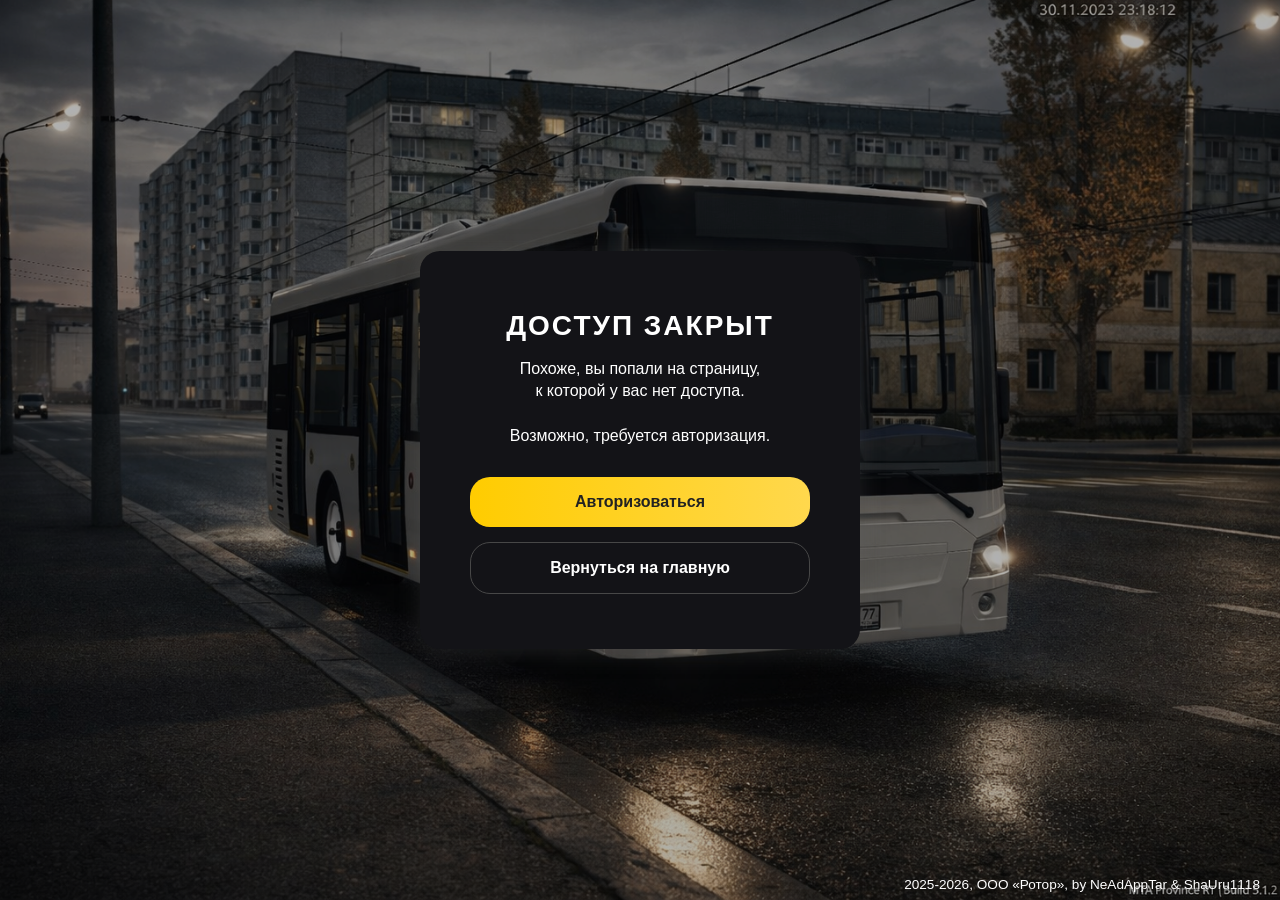
<file: no-access.html>
<!DOCTYPE html>
<html lang="ru">
<head>
  <meta charset="UTF-8">
  <title>Доступ ограничен</title>
  <meta name="viewport" content="width=device-width, initial-scale=1.0">

  <style>
    @font-face {
        font-family: 'YS Text';
        font-weight: 700;
        font-style: normal;
        src: local('YS Text Bold'),
             url('https://yastatic.net/s3/passport-static/core/v1.250.0/fonts/ys-text-bold/TR2STky64Ra69XlYzqKN7cnjYfQ.woff2') format('woff2'),
             url('https://yastatic.net/s3/passport-static/core/v1.250.0/fonts/ys-text-bold/6n8FrCwGXwQ5ZumBk1SCxOl2ec8.woff') format('woff'),
             url('https://yastatic.net/s3/passport-static/core/v1.250.0/fonts/ys-text-bold/o9D1OOQkIM1tjIvuGeHuvA0EgWA.ttf') format('truetype');
    }

    html, body {
      margin: 0;
      padding: 0;
      height: 100%;
      font-family: "YS Text",'Segoe UI', Roboto, sans-serif;
      color: #222;
      overflow: hidden;
    }

    .background-image {
      position: fixed;
      top: 0;
      left: 0;
      width: 100%;
      height: 100%;
      object-fit: cover;
      filter: brightness(0.7);
      z-index: -2;
    }

    .background-overlay {
      position: fixed;
      top: 0;
      left: 0;
      width: 100%;
      height: 100%;
      background: rgba(255, 230, 100, 0.15);
      z-index: -1;
    }

    .auth-container {
      display: flex;
      justify-content: center;
      align-items: center;
      height: 100vh;
    }

    .auth-card {
      background: rgba(19, 19, 23, 1);
      border-radius: 20px;
      padding: 40px 50px;
      box-shadow: 0 4px 25px rgba(99, 99, 99, 0.25);
      text-align: center;
      max-width: 340px;
      width: 90%;
    }

    .logo {
      font-size: 28px;
      margin-bottom: 12px;
      color: #ffffff;
      text-transform: uppercase;
      letter-spacing: 2px;
    }

    .subtitle {
      color: #ffffff;
      font-size: 1rem;
      margin-bottom: 30px;
      line-height: 1.4;
    }

    .auth-card button {
      width: 100%;
      padding: 16px;
      border: none;
      border-radius: 20px;
      background: linear-gradient(90deg, #ffcc00, #ffd84d);
      color: #222;
      font-weight: 600;
      font-size: 1rem;
      cursor: pointer;
      transition: all 0.2s ease-in-out;
      margin-bottom: 15px;
    }

    .auth-card button.secondary {
      background: transparent;
      color: #ffffff;
      border: 1px solid #474747;
    }

    .auth-card button:hover {
      transform: scale(1.03);
    }

    .auth-card button.secondary:hover {
      background: rgba(255,255,255,0.05);
    }

    footer {
      position: fixed;
      bottom: 6px;
      right: 20px;
      font-size: 0.85rem;
      color: #ffffff;
      line-height: 1.3;
    }
  </style>
</head>
<body>

  <!-- Фон -->
  <div class="background-overlay">
    <img src="pic1.jpg" alt="фон" class="background-image">
  </div>

  <!-- Контент -->
  <div class="auth-container">
    <div class="auth-card">
      <h1 class="logo">Доступ закрыт</h1>
      <p class="subtitle">
        Похоже, вы попали на страницу,<br>
        к которой у вас нет доступа.<br><br>
        Возможно, требуется авторизация.
      </p>

      <button onclick="location.href='https://auth.rotorprov.ru/'">
        Авторизоваться
      </button>

      <button class="secondary" onclick="location.href='https://rotorprov.ru/'">
        Вернуться на главную
      </button>
    </div>
  </div>

  <footer>
    2025-2026, ООО «Ротор», by NeAdAppTar & ShaUru1118
  </footer>

</body>
</html>
</file>
